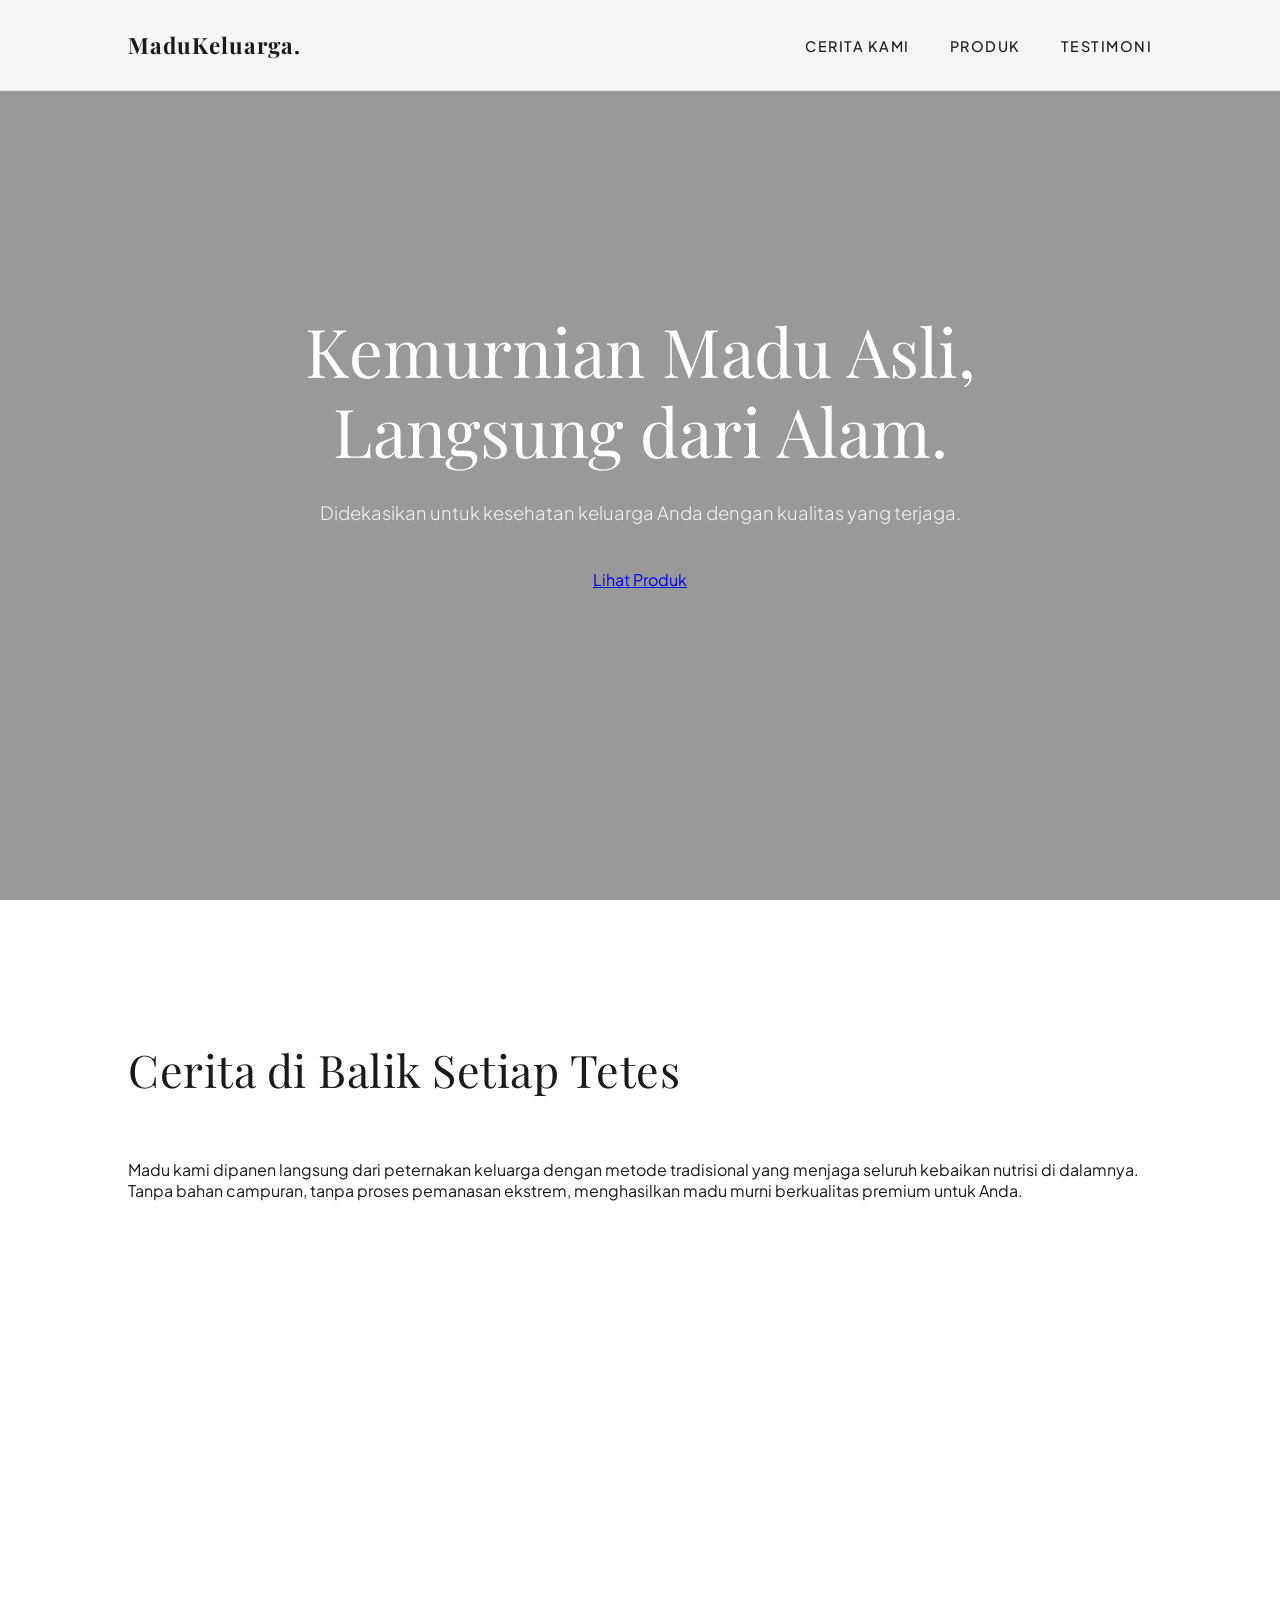
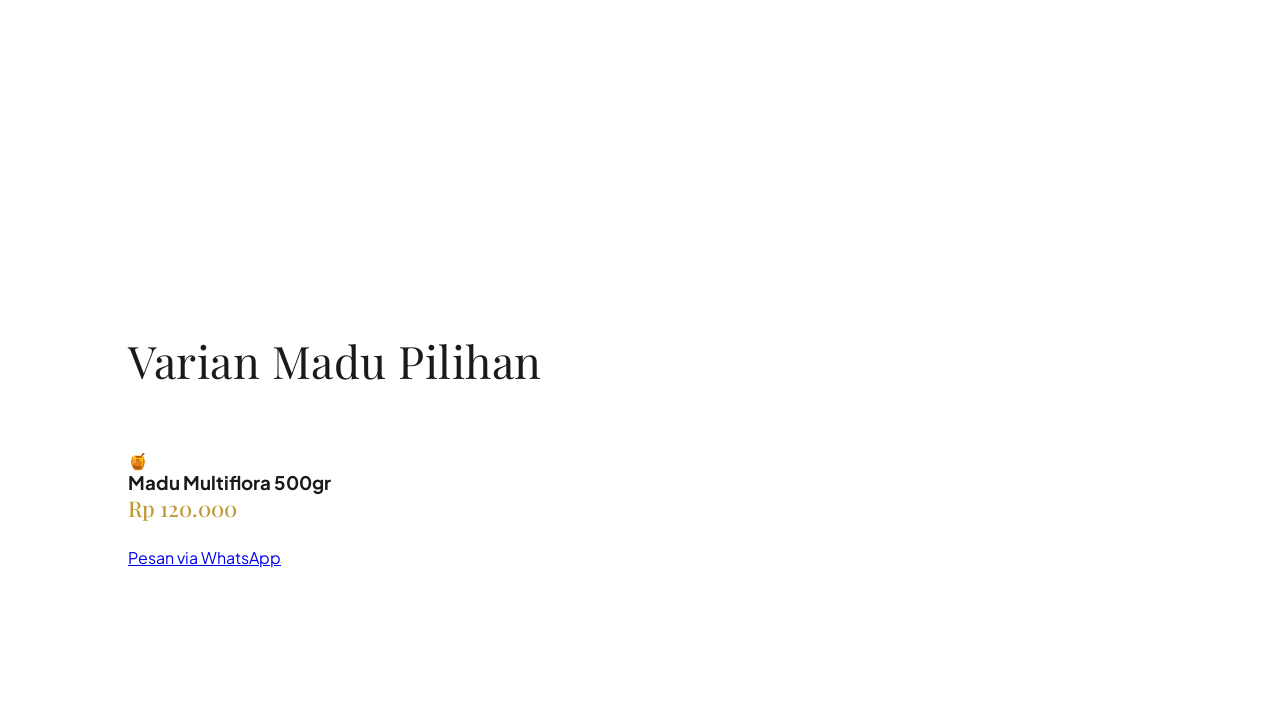
<file: gemini-code-1779884428142.html>
<!DOCTYPE html>
<html lang="id">
<head>
    <meta charset="UTF-8">
    <meta name="viewport" content="width=device-width, initial-scale=1.0">
    <title>Madu Keluarga - Murni & Alami</title>
    <link rel="stylesheet" href="style.css">
</head>
<body>

    <nav class="navbar">
        <div class="logo">MaduKeluarga.</div>
        <ul class="nav-links">
            <li><a href="#story">Cerita Kami</a></li>
            <li><a href="#produk">Produk</a></li>
            <li><a href="#testimoni">Testimoni</a></li>
        </ul>
    </nav>

    <header class="hero-parallax">
        <div class="hero-content">
            <h1>Kemurnian Madu Asli, <br>Langsung dari Alam.</h1>
            <p>Didekasikan untuk kesehatan keluarga Anda dengan kualitas yang terjaga.</p>
            <a href="#produk" class="btn-primary">Lihat Produk</a>
        </div>
    </header>

    <main>
        <section id="story" class="section story-section">
            <div class="container">
                <h2>Cerita di Balik Setiap Tetes</h2>
                <p>Madu kami dipanen langsung dari peternakan keluarga dengan metode tradisional yang menjaga seluruh kebaikan nutrisi di dalamnya. Tanpa bahan campuran, tanpa proses pemanasan ekstrem, menghasilkan madu murni berkualitas premium untuk Anda.</p>
            </div>
        </section>

        <div class="divider-parallax"></div>

        <section id="produk" class="section product-section">
            <div class="container">
                <h2>Varian Madu Pilihan</h2>
                <div class="product-grid">
                    <div class="product-card">
                        <div class="product-img-placeholder">🍯</div>
                        <h3>Madu Multiflora 500gr</h3>
                        <p class="price">Rp 120.000</p>
                        <a href="https://wa.me/628xxxxxxxxxx?text=Halo,%20saya%20ingin%20pesan%20Madu%20Multiflora" class="btn-wa" target="_blank">Pesan via WhatsApp</a>
                    </div>
                </div>
            </div>
        </section>
    </main>

</body>
</html>
</file>
<file: style.css>
/* Google Fonts Import: Playfair Display (Serif Mewah) & Plus Jakarta Sans (Sans-Serif Bersih) */
@import url('https://fonts.googleapis.com/css2?family=Playfair+Display:ital,wght@0,400..900;1,400..900&family=Plus+Jakarta+Sans:wght@300;400;500;600;700&display=swap');

:root {
    --font-serif: 'Playfair Display', Georgia, serif;
    --font-sans: 'Plus Jakarta Sans', sans-serif;
    
    /* Palet Warna Bali Honey: Earthy, Muted, Gold, & Charcoal Black */
    --color-bg: #FFFFFF;
    --color-bg-soft: #F9F8F6; /* Warna broken white hangat yang mewah */
    --color-text-dark: #1A1A1A; /* Hitam arang eksklusif */
    --color-text-muted: #5A544B;
    --color-gold: #C29B38; /* Muted Gold (Emas Redup khas Brand Premium) */
    --color-gold-hover: #A37F29;
}

* {
    margin: 0;
    padding: 0;
    box-sizing: border-box;
}

html {
    scroll-behavior: smooth;
    font-family: var(--font-sans);
    color: var(--color-text-dark);
    background-color: var(--color-bg);
}

/* Navbar Minimalis Kelas Atas */
.navbar {
    display: flex;
    justify-content: space-between;
    align-items: center;
    padding: 30px 10%;
    background: rgba(255, 255, 255, 0.9);
    backdrop-filter: blur(10px);
    position: fixed;
    width: 100%;
    top: 0;
    z-index: 1000;
    border-bottom: 1px solid rgba(0, 0, 0, 0.05);
}

.logo {
    font-family: var(--font-serif);
    font-size: 1.4rem;
    font-weight: 700;
    letter-spacing: 1px;
}

.nav-links {
    display: flex;
    list-style: none;
    gap: 40px;
}

.nav-links a {
    text-decoration: none;
    color: var(--color-text-dark);
    font-weight: 500;
    font-size: 0.9rem;
    text-transform: uppercase;
    letter-spacing: 1.5px;
    transition: color 0.3s;
}

.nav-links a:hover {
    color: var(--color-gold);
}

/* Hero Section ala Editorial Majalah */
.hero-parallax {
    height: 100vh;
    background-image: linear-gradient(rgba(0, 0, 0, 0.4), rgba(0, 0, 0, 0.4)), url('https://images.unsplash.com/photo-1587049352846-4a222e784d38?auto=format&fit=crop&w=1920&q=80');
    background-attachment: fixed;
    background-position: center;
    background-size: cover;
    display: flex;
    align-items: center;
    justify-content: center;
    text-align: center;
    padding: 0 20px;
}

.hero-content {
    max-width: 900px;
}

.tagline {
    font-size: 0.85rem;
    font-weight: 600;
    text-transform: uppercase;
    letter-spacing: 3px;
    color: var(--color-gold);
    display: block;
    margin-bottom: 25px;
}

.hero-content h1 {
    font-family: var(--font-serif);
    font-size: 4.2rem;
    font-weight: 400;
    color: white;
    line-height: 1.2;
    margin-bottom: 25px;
}

.hero-content p {
    font-size: 1.15rem;
    color: rgba(255, 255, 255, 0.9);
    margin-bottom: 40px;
    font-weight: 300;
    max-width: 650px;
    margin-left: auto;
    margin-right: auto;
    line-height: 1.8;
}

/* Tombol Desain Clean Luxury */
.btn-editorial {
    display: inline-block;
    padding: 15px 40px;
    background: transparent;
    color: white;
    text-decoration: none;
    border: 1px solid white;
    font-size: 0.9rem;
    font-weight: 600;
    text-transform: uppercase;
    letter-spacing: 2px;
    transition: all 0.4s ease;
}

.btn-editorial:hover {
    background: white;
    color: var(--color-text-dark);
}

/* Sections & Typography */
.section {
    padding: 140px 0;
}

.container {
    width: 80%;
    max-width: 1200px;
    margin: 0 auto;
}

.section-subtitle {
    display: block;
    color: var(--color-gold);
    font-weight: 600;
    font-size: 0.85rem;
    text-transform: uppercase;
    letter-spacing: 3px;
    margin-bottom: 15px;
}

h2 {
    font-family: var(--font-serif);
    font-size: 2.8rem;
    font-weight: 400;
    margin-bottom: 60px;
    letter-spacing: 0.5px;
}

/* Story Section Split Layout */
.split-container {
    display: flex;
    align-items: center;
    gap: 80px;
}

.story-img {
    flex: 1;
}

.story-img img {
    width: 100%;
    height: 500px;
    object-fit: cover;
    filter: grayscale(10%); /* Memberikan kesan vintage elegan */
}

.story-text {
    flex: 1;
    text-align: left;
}

.story-text h2 {
    margin-bottom: 30px;
}

.story-text p {
    font-size: 1.05rem;
    line-height: 1.9;
    color: var(--color-text-muted);
    margin-bottom: 25px;
    font-weight: 300;
}

/* Parallax Background Divider */
.divider-parallax {
    height: 50vh;
    background-image: linear-gradient(rgba(0,0,0,0.05), rgba(0,0,0,0.05)), url('https://images.unsplash.com/photo-1586790176885-3004a4087e59?auto=format&fit=crop&w=1920&q=80');
    background-attachment: fixed;
    background-position: center;
    background-size: cover;
}

/* Product Boutique Grid */
.product-grid {
    display: grid;
    grid-template-columns: repeat(auto-fit, minmax(350px, 1fr));
    gap: 50px;
    margin-top: 20px;
}

.product-card {
    background: transparent;
    text-align: left;
}

.product-img {
    overflow: hidden;
    background: var(--color-bg-soft);
    margin-bottom: 25px;
}

.product-img img {
    width: 100%;
    height: 400px;
    object-fit: cover;
    transition: transform 0.6s cubic-bezier(0.25, 1, 0.5, 1);
}

.product-card:hover .product-img img {
    transform: scale(1.04);
}

.product-info h3 {
    font-family: var(--font-serif);
    font-size: 1.5rem;
    font-weight: 400;
    margin-bottom: 5px;
}

.weight {
    display: block;
    font-size: 0.85rem;
    color: var(--color-text-muted);
    text-transform: uppercase;
    letter-spacing: 1px;
    margin-bottom: 15px;
}

.product-desc {
    color: var(--color-text-muted);
    font-size: 0.95rem;
    line-height: 1.7;
    margin-bottom: 20px;
    font-weight: 300;
    height: 60px;
}

.price {
    font-family: var(--font-serif);
    font-size: 1.35rem;
    color: var(--color-gold);
    font-weight: 500;
    margin-bottom: 25px;
}

/* Tombol WA Bergaya Brand High-End */
.btn-shop {
    display: block;
    text-align: center;
    padding: 15px;
    background: var(--color-text-dark);
    color: white;
    text-decoration: none;
    font-size: 0.85rem;
    font-weight: 600;
    text-transform: uppercase;
    letter-spacing: 2px;
    transition: background 0.3s;
}

.btn-shop:hover {
    background: var(--color-gold);
}

/* Editorial Reviews Section */
.testimony-section {
    background: var(--color-bg-soft);
    text-align: center;
}

.testimony-grid {
    display: grid;
    grid-template-columns: repeat(auto-fit, minmax(320px, 1fr));
    gap: 40px;
}

.testimony-card {
    background: #FFFFFF;
    padding: 50px 40px;
    border: 1px solid #EAE8E4;
    text-align: center;
}

.comment {
    font-family: var(--font-serif);
    font-style: italic;
    font-size: 1.15rem;
    line-height: 1.8;
    color: var(--color-text-muted);
    margin-bottom: 30px;
}

.user-profile h4 {
    font-size: 0.95rem;
    font-weight: 600;
    letter-spacing: 0.5px;
    margin-bottom: 3px;
}

.status {
    font-size: 0.75rem;
    text-transform: uppercase;
    letter-spacing: 1.5px;
    color: var(--color-gold);
    font-weight: 600;
}

/* Elegant Footer */
footer {
    background: #111111;
    color: #FFFFFF;
    text-align: center;
    padding: 80px 20px;
}

.footer-logo {
    font-family: var(--font-serif);
    font-size: 1.8rem;
    letter-spacing: 1px;
    margin-bottom: 15px;
}

footer p {
    font-size: 0.9rem;
    opacity: 0.6;
    letter-spacing: 0.5px;
    margin-bottom: 5px;
}

footer .copyright {
    margin-top: 30px;
    font-size: 0.8rem;
    opacity: 0.4;
}

/* Responsive Mobile */
@media (max-width: 900px) {
    .split-container { flex-direction: column; text-align: center; gap: 40px; }
    .hero-content h1 { font-size: 2.8rem; }
    .nav-links { display: none; }
    .section { padding: 90px 0; }
    h2 { font-size: 2.2rem; }
}
</file>
